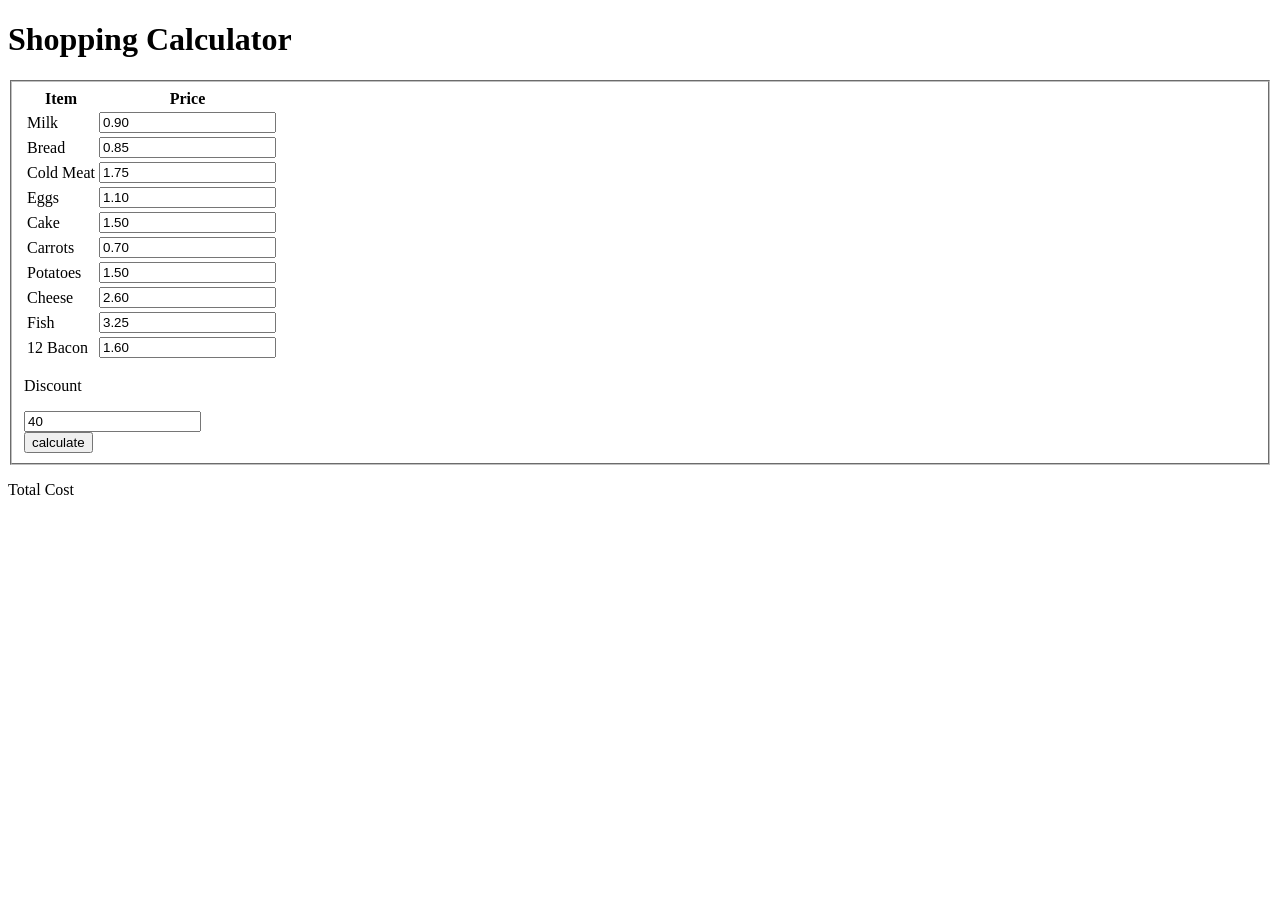
<file: public/JS/index.html>
<!DOCTYPE html>
<html lang="em">
    <head>
        <meta charset="UTF-8">
        <meta name="viewport" content="width=device-width, initial-scale=1.0">
        <title>Task 4-6</title>
        <script type = "text/javascript" src="JS/task6.js"></script>
    </head>
    <body>
        <h1>Shopping Calculator</h1>
        <form action="">
            <fieldset>
                <table>
                <tr>
                    <th>Item</th>
                    <th>Price</th>
                </tr>
                <tr>
                    <td>Milk</td>
                    <td><input type="number" name = "entry" id = "e1" value="0.90"></td>
                </tr>
                <tr>
                    <td>Bread</td>
                    <td><input type="number" name = "entry" id = "e2" value="0.85"></td>
                </tr>
                <tr>
                    <td>Cold Meat</td>
                    <td><input type="number" name = "entry" id = "e3" value="1.75"></td>
                </tr>
                <tr>
                    <td>Eggs</td>
                    <td><input type="number" name = "entry" id = "e4" value="1.10"></td>
                </tr>
                <tr>
                    <td>Cake</td>
                    <td><input type="number" name = "entry" id = "e5" value="1.50"></td>
                </tr>
                <tr>
                    <td>Carrots</td>
                    <td><input type="number" name = "entry" id = "e6" value="0.70"></td>
                </tr>
                <tr>
                    <td>Potatoes</td>
                    <td><input type="number" name = "entry" id = "e7" value="1.50"></td>
                </tr>
                <tr>
                    <td>Cheese</td>
                    <td><input type="number" name = "entry" id = "e8" value="2.60"></td>
                </tr>
                <tr>
                    <td>Fish</td>
                    <td><input type="number" name = "entry" id = "e9" value="3.25"></td>
                </tr>
                <tr>
                    <td>12 Bacon</td>
                    <td><input type="number" name = "entry" id = "e10" value="1.60"></td>
                </tr>
                
                </table>
                <p>Discount</p>
                <input type="number" name ="discount" id = "d1" value="40">
                <br>
                <input type ="button" value="calculate" onclick="totup(this.form)">
            </fieldset>

        </form>
        <p>Total Cost <span id = "totalled"></span></p>

    </body>
</html>
</file>
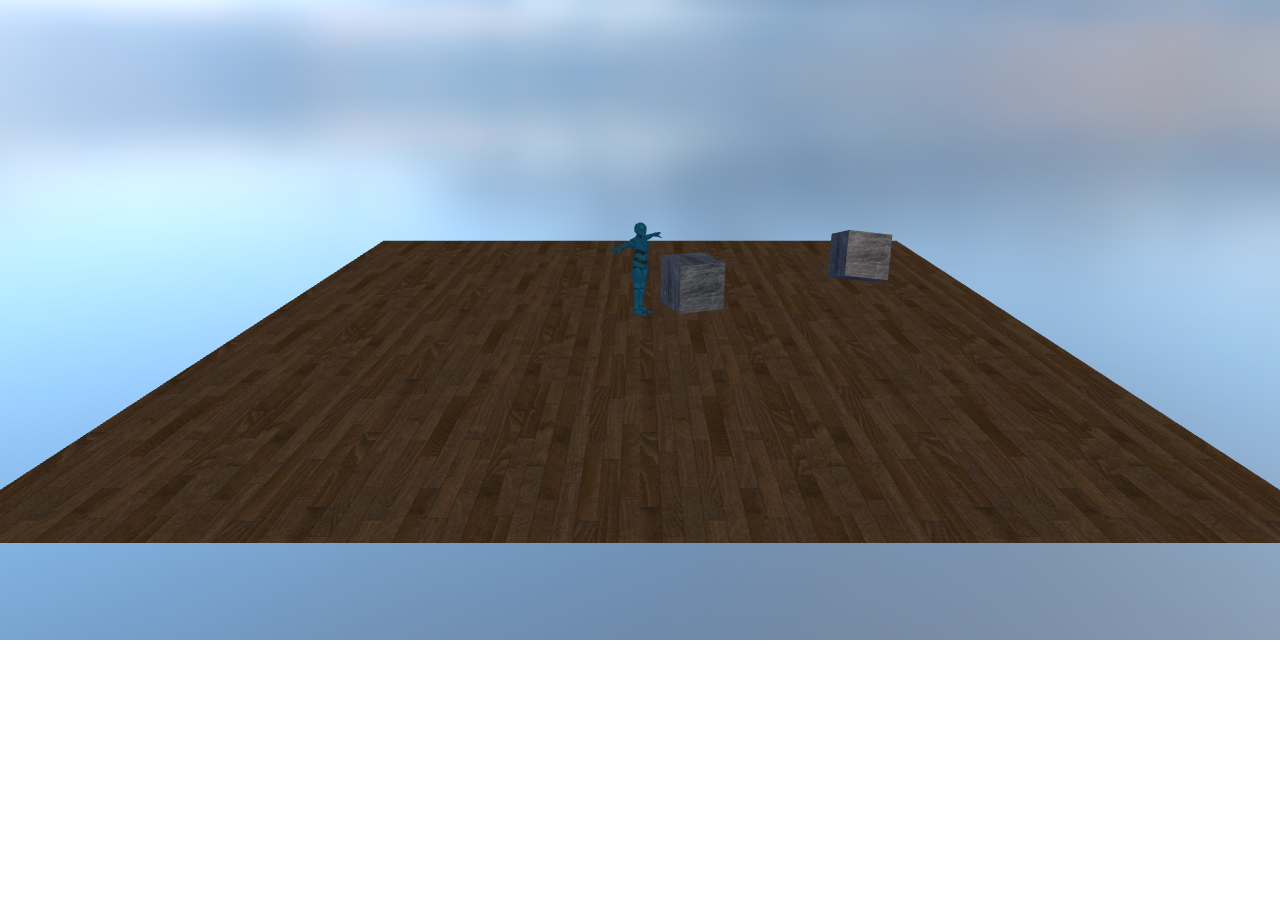
<file: Week3-Bootstrap/public/Javascript/distcollision/index.html>
<!DOCTYPE html>
<html>
    <head>
        <meta charset="UTF-8">
        <title>KeyAction</title>
      <script type="module" crossorigin src="./assets/index-CLDgYYMT.js"></script>
      <link rel="stylesheet" crossorigin href="./assets/index-Kkql4ZzK.css">
    </head>
    <body> </body>
</html>
</file>
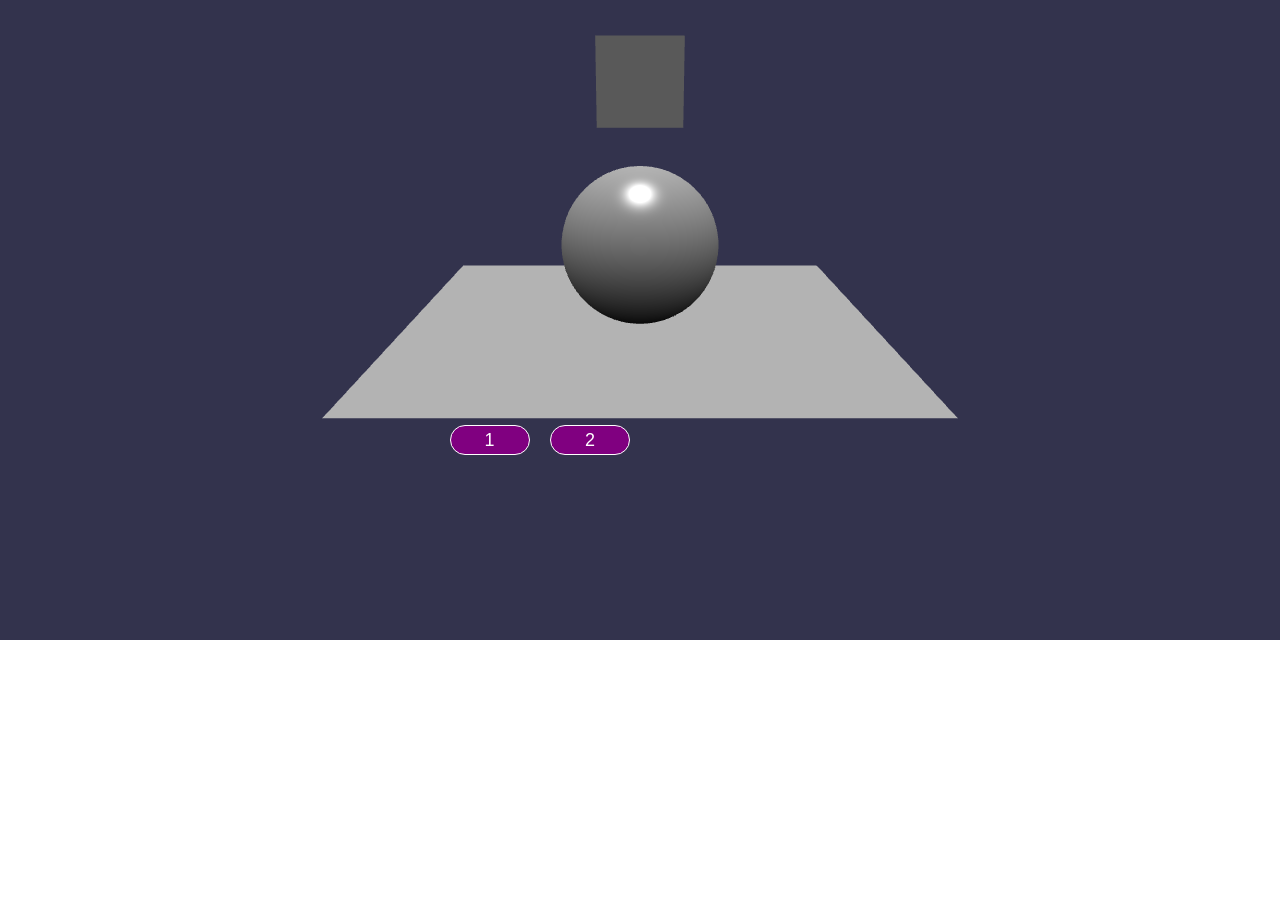
<file: Week3-Bootstrap/public/Javascript/distGUI/index.html>
<!DOCTYPE html>
<html>
    <head>
        <meta charset="UTF-8">
        <title>Multiple Scenes</title>
      <script type="module" crossorigin src="./assets/index-fiVSGyWn.js"></script>
      <link rel="stylesheet" crossorigin href="./assets/index-Kkql4ZzK.css">
    </head>
    <body> </body>
</html>
</file>
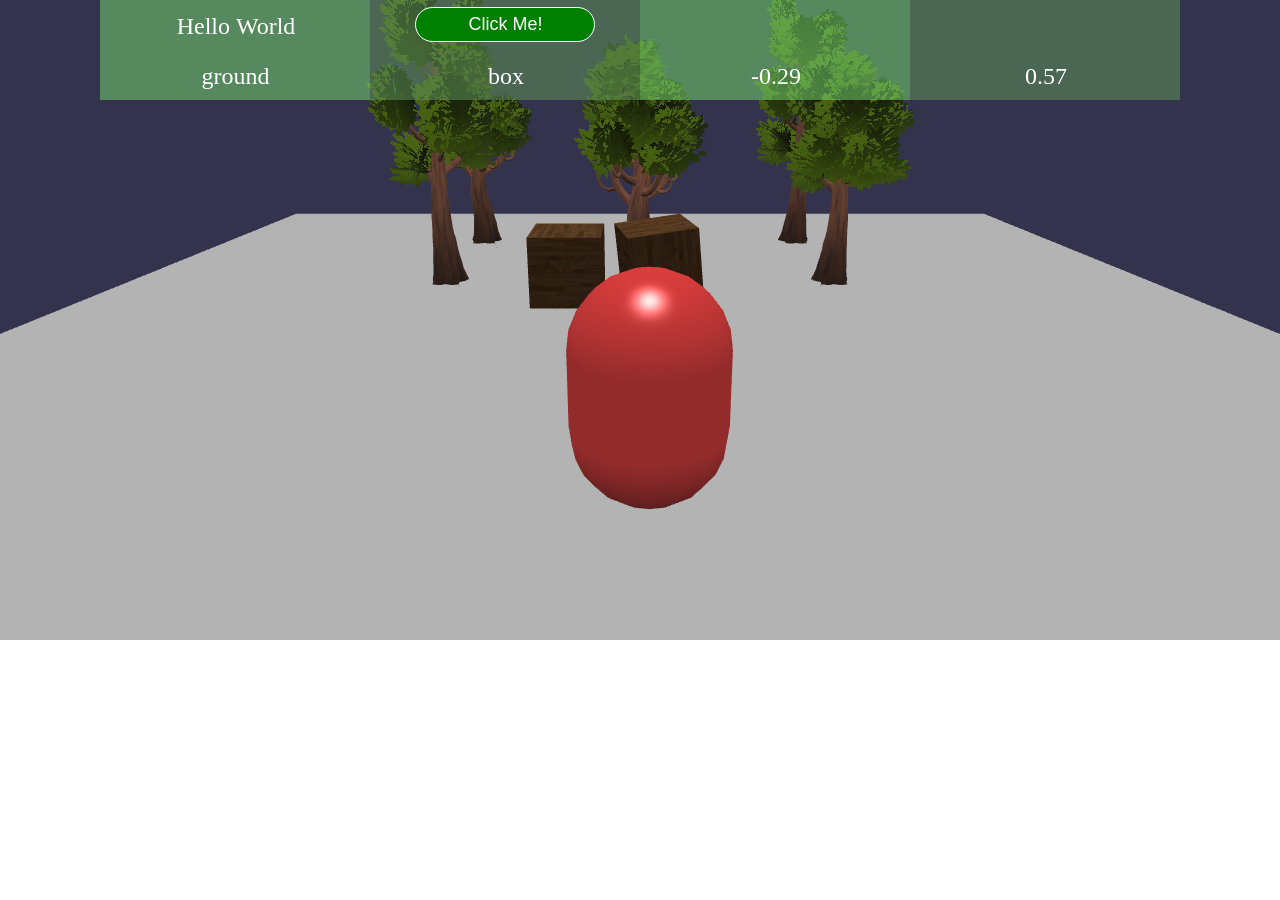
<file: Week3-Bootstrap/public/Javascript/distplayer/index.html>
<!DOCTYPE html>
<html>
    <head>
        <meta charset="UTF-8">
        <title>KeyAction</title>
      <script type="module" crossorigin src="./assets/index-BG8pJrty.js"></script>
      <link rel="stylesheet" crossorigin href="./assets/index-Kkql4ZzK.css">
    </head>
    <body> </body>
</html>
</file>
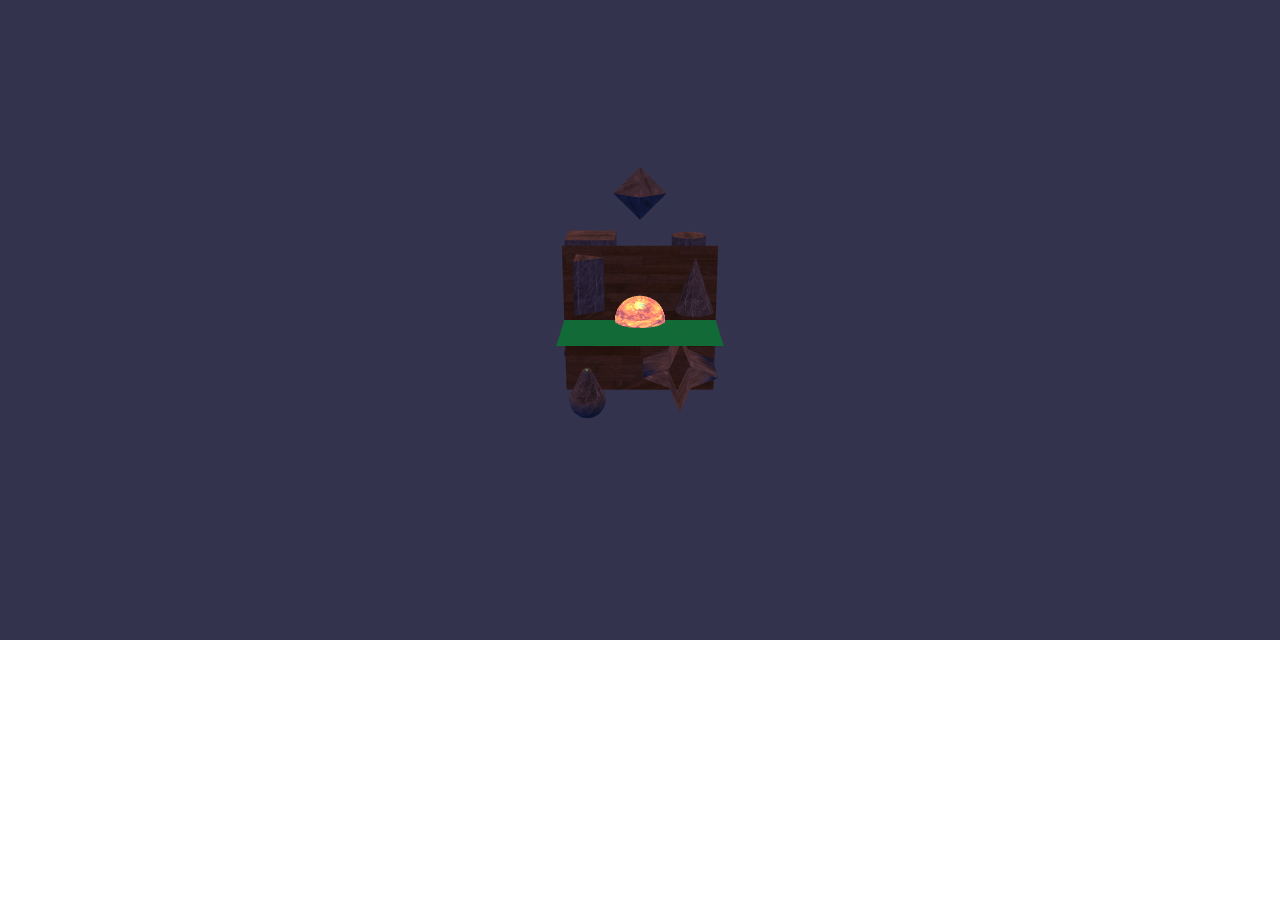
<file: Week3-Bootstrap/public/Javascript/distshapes/index.html>
<!DOCTYPE html>
<html>
    <head>
        <meta charset="UTF-8">
        <title>Shapes</title>
      <script type="module" crossorigin src="./assets/index-CJe43qrn.js"></script>
      <link rel="stylesheet" crossorigin href="./assets/index-Kkql4ZzK.css">
    </head>
    <body> </body>
</html>
</file>
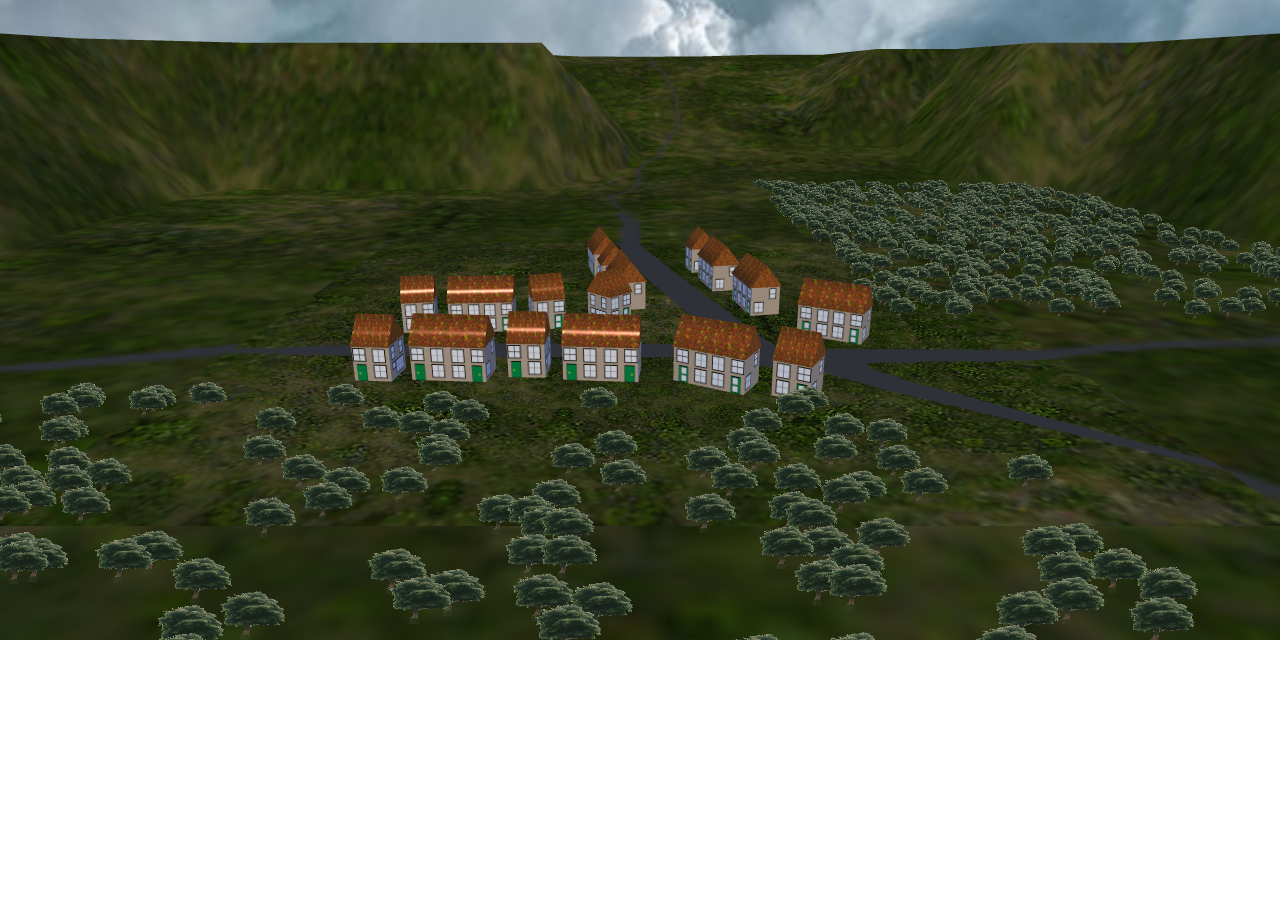
<file: Week3-Bootstrap/public/Javascript/distvillage/index.html>
<!DOCTYPE html>
<html>
    <head>
        <meta charset="UTF-8">
        <title>Village Environment</title>
      <script type="module" crossorigin src="./assets/index-DndeEMhe.js"></script>
      <link rel="stylesheet" crossorigin href="./assets/index-Kkql4ZzK.css">
    </head>
    <body> </body>
</html>
</file>
<file: Week3-Bootstrap/public/Javascript/distcollision/assets/index-Kkql4ZzK.css>
body{overflow:hidden;width:100%;height:100%;margin:0;padding:0}#renderCanvas{width:100%;height:100%}
</file>
<file: Week3-Bootstrap/public/Javascript/distGUI/assets/index-Kkql4ZzK.css>
body{overflow:hidden;width:100%;height:100%;margin:0;padding:0}#renderCanvas{width:100%;height:100%}
</file>
<file: Week3-Bootstrap/public/Javascript/distplayer/assets/index-Kkql4ZzK.css>
body{overflow:hidden;width:100%;height:100%;margin:0;padding:0}#renderCanvas{width:100%;height:100%}
</file>
<file: Week3-Bootstrap/public/Javascript/distshapes/assets/index-Kkql4ZzK.css>
body{overflow:hidden;width:100%;height:100%;margin:0;padding:0}#renderCanvas{width:100%;height:100%}
</file>
<file: Week3-Bootstrap/public/Javascript/distvillage/assets/index-Kkql4ZzK.css>
body{overflow:hidden;width:100%;height:100%;margin:0;padding:0}#renderCanvas{width:100%;height:100%}
</file>
